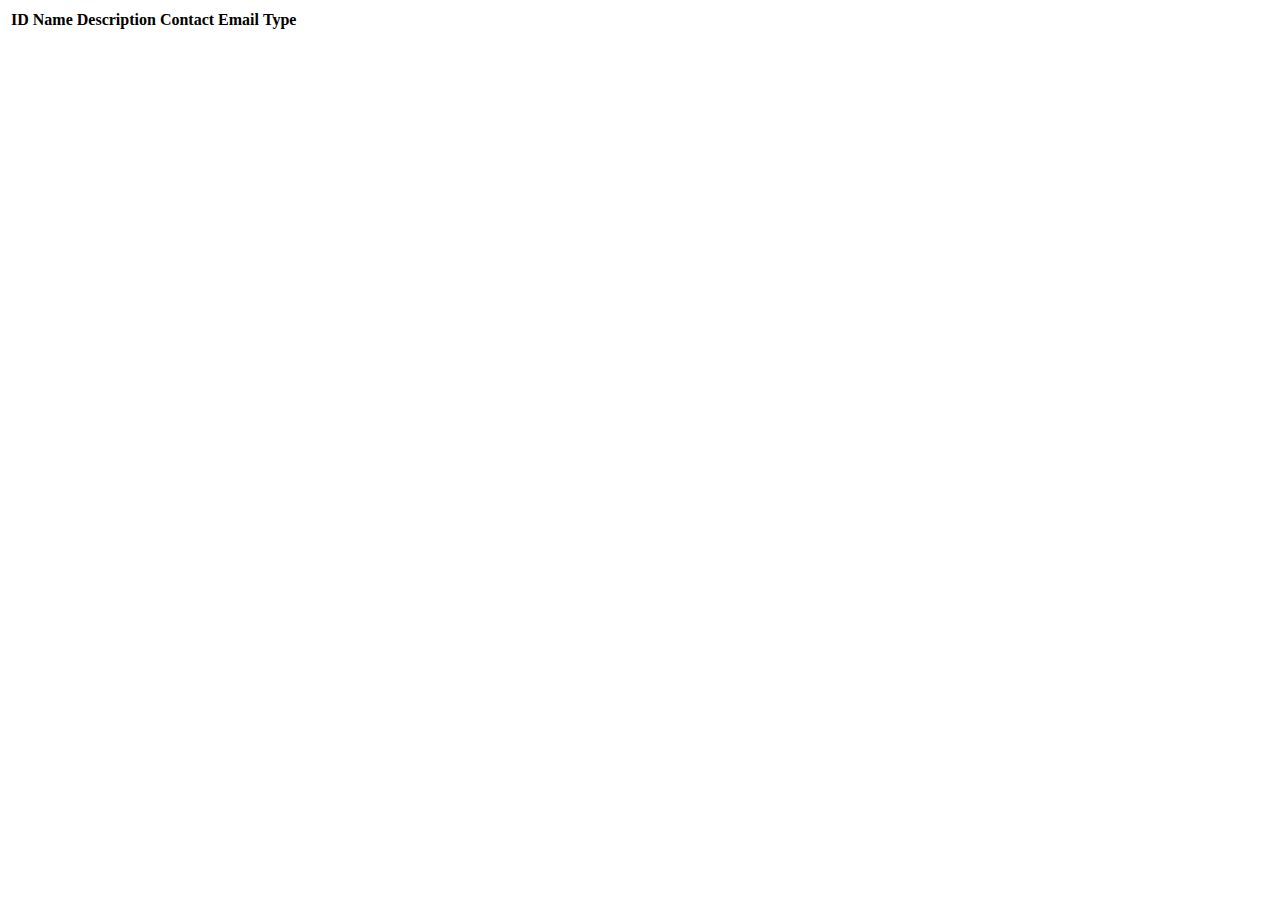
<file: src/main/resources/templates/events/index.html>
<!DOCTYPE html>
<html lang="en" xmlns:th="http://www.thymeleaf.org/">
<head th:replace="fragments :: head"></head>
<body class="container">

<header th:replace="fragments :: header"></header>

<table class="table table-striped">
    <thead>
    <tr>
        <th>ID</th>
        <th>Name</th>
        <th>Description</th>
        <th>Contact Email</th>
        <th>Type</th>
    </tr>
    </thead>
    <tr th:each="event : ${events}">
        <td th:text="${event.id}"></td>
        <td th:text="${event.name}"></td>
        <td th:text="${event.description}"></td>
        <td th:text="${event.contactEmail}"></td>
        <td th:text="${event.type.displayName}"></td>
    </tr>
</table>

</body>
</html>
</file>
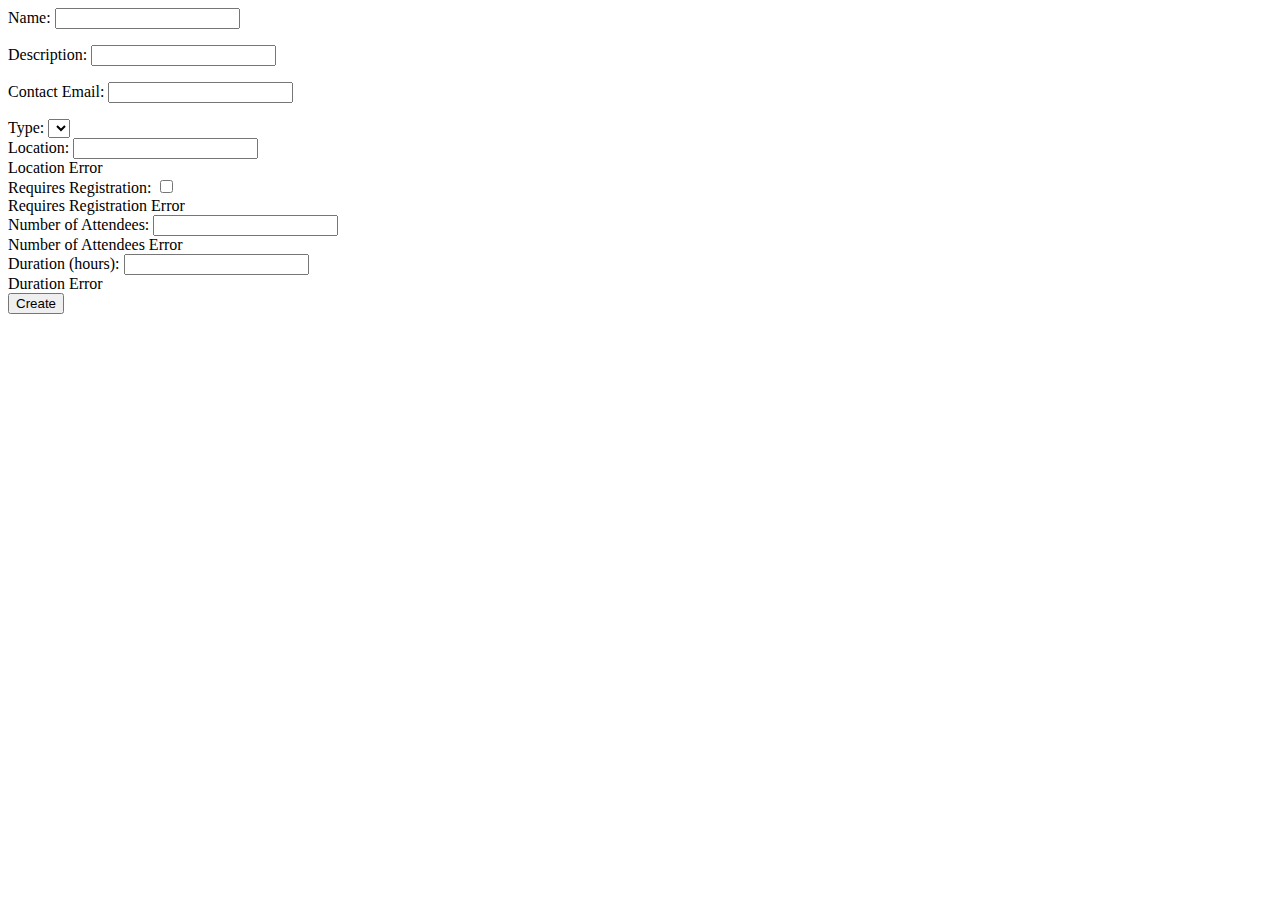
<file: src/main/resources/templates/events/create.html>
<!DOCTYPE html>
<html lang="en" xmlns:th="http://www.thymeleaf.org">
<head th:replace="fragments :: head"></head>
<body class="container">

<header th:replace="fragments :: header"></header>

<form method="post" th:action="@{/events/create}" th:object="${event}">
    <div class="form-group">
        <label for="name">Name:</label>
        <input type="text" id="name" th:field="*{name}" class="form-control">
        <p class="error" th:errors="*{name}"></p>
    </div>
    <div class="form-group">
        <label for="description">Description:</label>
        <input type="text" id="description" th:field="*{description}" class="form-control">
        <p class="error" th:errors="*{description}"></p>
    </div>
    <div class="form-group">
        <label for="contactEmail">Contact Email:</label>
        <input type="email" id="contactEmail" th:field="*{contactEmail}" class="form-control">
        <p class="error" th:errors="*{contactEmail}"></p>
    </div>
    <div class="form-group">
        <label for="type">Type:</label>
        <select id="type" th:field="*{type}">
            <option th:each="type : ${types}"
                    th:value="${type}"
                    th:text="${type.displayName}">
            </option>
        </select>
    </div>
    <div class="form-group">
        <label for="location">Location:</label>
        <input type="text" id="location" th:field="*{location}" class="form-control" />
        <div th:if="${#fields.hasErrors('location')}" th:errors="*{location}">Location Error</div>
    </div>

    <div class="form-group">
        <label for="requiresRegistration">Requires Registration:</label>
        <input type="checkbox" id="requiresRegistration" th:field="*{requiresRegistration}" class="form-check-input" />
        <div th:if="${#fields.hasErrors('requiresRegistration')}" th:errors="*{requiresRegistration}">Requires Registration Error</div>
    </div>

    <div class="form-group">
        <label for="numberOfAttendees">Number of Attendees:</label>
        <input type="number" id="numberOfAttendees" th:field="*{numberOfAttendees}" class="form-control" />
        <div th:if="${#fields.hasErrors('numberOfAttendees')}" th:errors="*{numberOfAttendees}">Number of Attendees Error</div>
    </div>

    <div class="form-group">
        <label for="duration">Duration (hours):</label>
        <input type="number" id="duration" th:field="*{duration}" class="form-control" />
        <div th:if="${#fields.hasErrors('duration')}" th:errors="*{duration}">Duration Error</div>
    </div>

    <div class="form-group">
        <input type="submit" value="Create" class="btn btn-success">
    </div>
</form>

</body>
</html>
</file>
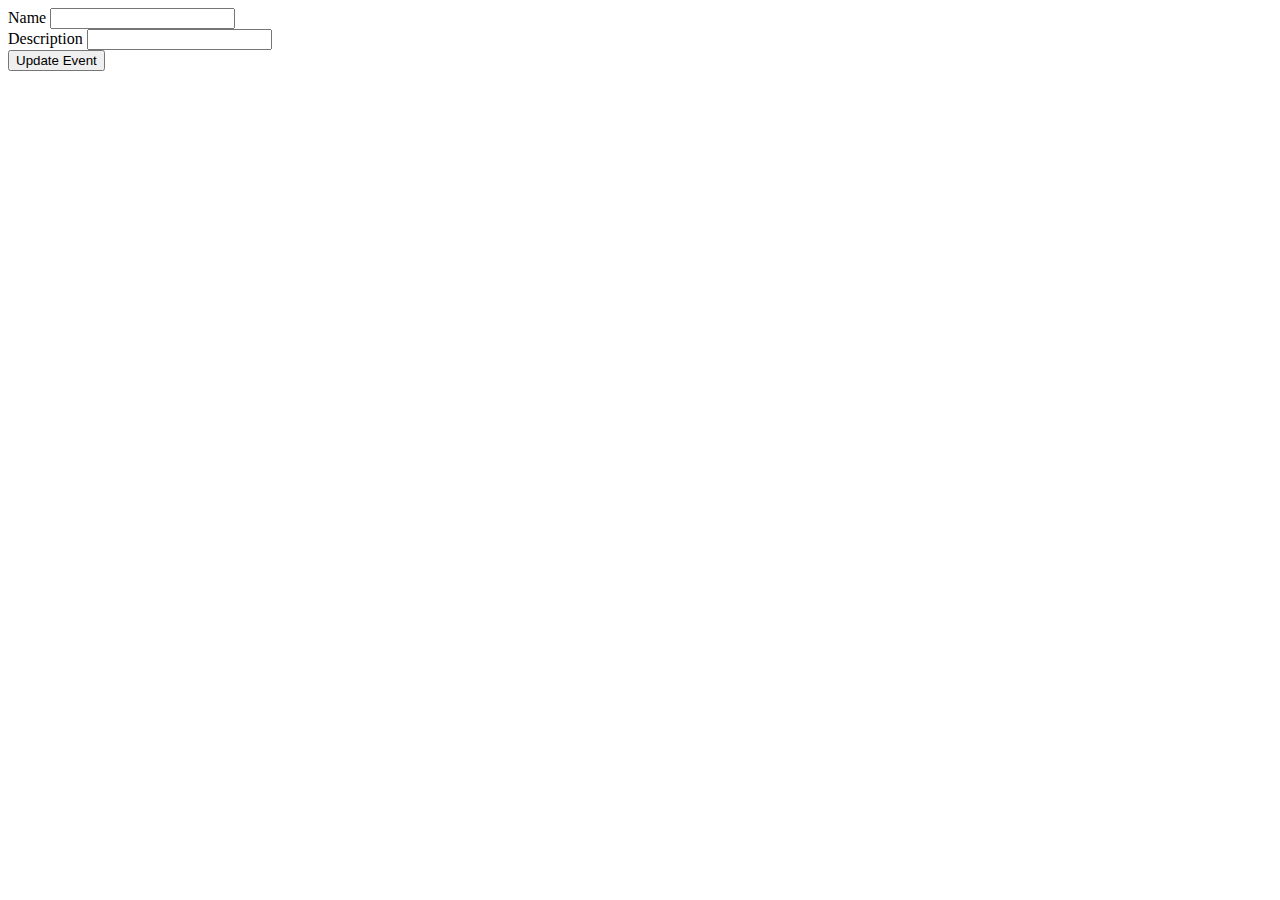
<file: src/main/resources/templates/events/edit.html>
<!DOCTYPE html>
<html lang="en" xmlns:th="http://www.thymeleaf.org/">
<head th:replace="fragments :: head"></head>
<body class="container">

<header th:replace="fragments :: header"></header>

<form th action= "@{/events/edit}" method="post">
    <div class="form-group">
        <label>Name
            <input type="text" name="name" class="form-control">
        </label>
    </div>
    <div class="form-group">
        <label>Description
            <input type="text" name="description" class="form-control">
        </label>
    </div>
    <div class="form-group">
        <input type="submit" value="Update Event" class="btn btn-success">
    </div>
</form>

</body>
</html>
</file>
